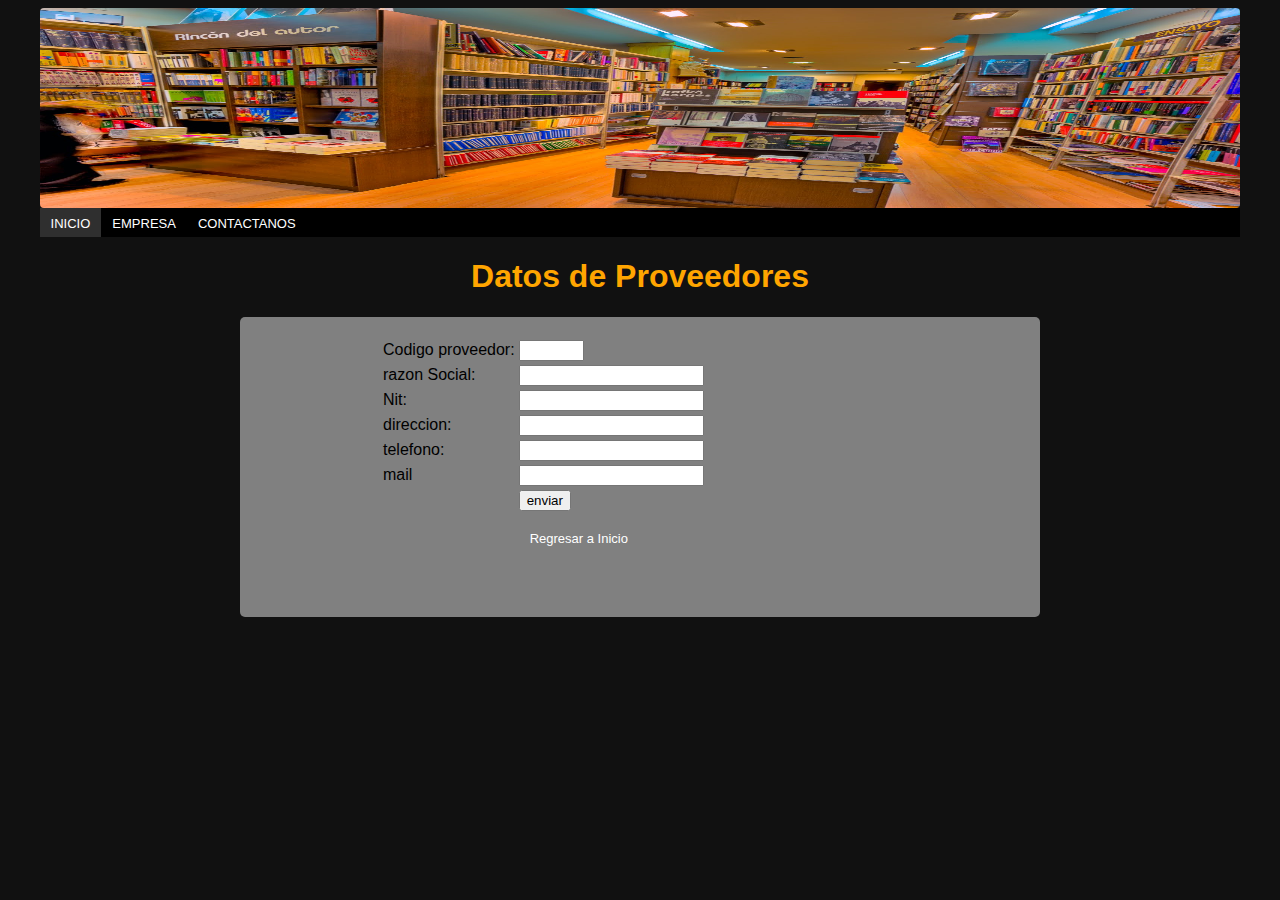
<file: form1.html>
<!DOCTYPE html>
<html>
<head>
	<link rel="stylesheet" type="text/css" href="estilo.css">
	<title>Datos Proveedor</title>
	<meta charset="utf-8">
</head>
<body>
	<header>

	</header>
	<nav>
			<a class="active" href="#">INICIO</a>
			<a href="#">EMPRESA</a>
			<a href="#">CONTACTANOS</a>
	</nav>
<h1>Datos de Proveedores</h1>
<div class="contenidoTabla">
<table border="0">
	<form name="form1" action="guardar.php" method="post" required="required">
		<tr>
			<td>Codigo proveedor:</td>
			<td><input type="text" name="codProveedor" required="required" size="5"></td>
		</tr>

		<tr>
			<td>razon Social:</td>
			<td><input type="text" name="razonSocial"></td>
		</tr>

		<tr>
			<td>Nit:</td>
			<td><input type="number" name="Nit" required="required" size="17" ></td>
		</tr>

		<tr>
			<td>direccion:</td>
			<td><input type="direccion" name="direccion"></td>
		</tr>

		<tr>
			<td>telefono:</td>
			<td><input type="number" name="telefono" required="required" size="8"></td>
		</tr>

		<tr>
			<td>mail</td>
			<td><input type="mail" name="e-mail" required="required"></td>
		</tr>

		<tr>
			<td></td>
			<td><input type="submit" name="enviar" value="enviar"></td>
		</tr>
<tr>
	<td></td>
	<td></td>
</tr>
<tr>
	<td></td>
	<td></td>
</tr>
<tr>
	<td></td>
	<td><a href="inicio.html">Regresar a Inicio</a></td>
</tr>
	</form>
	</table>
</div>
</body>
</html>
</file>
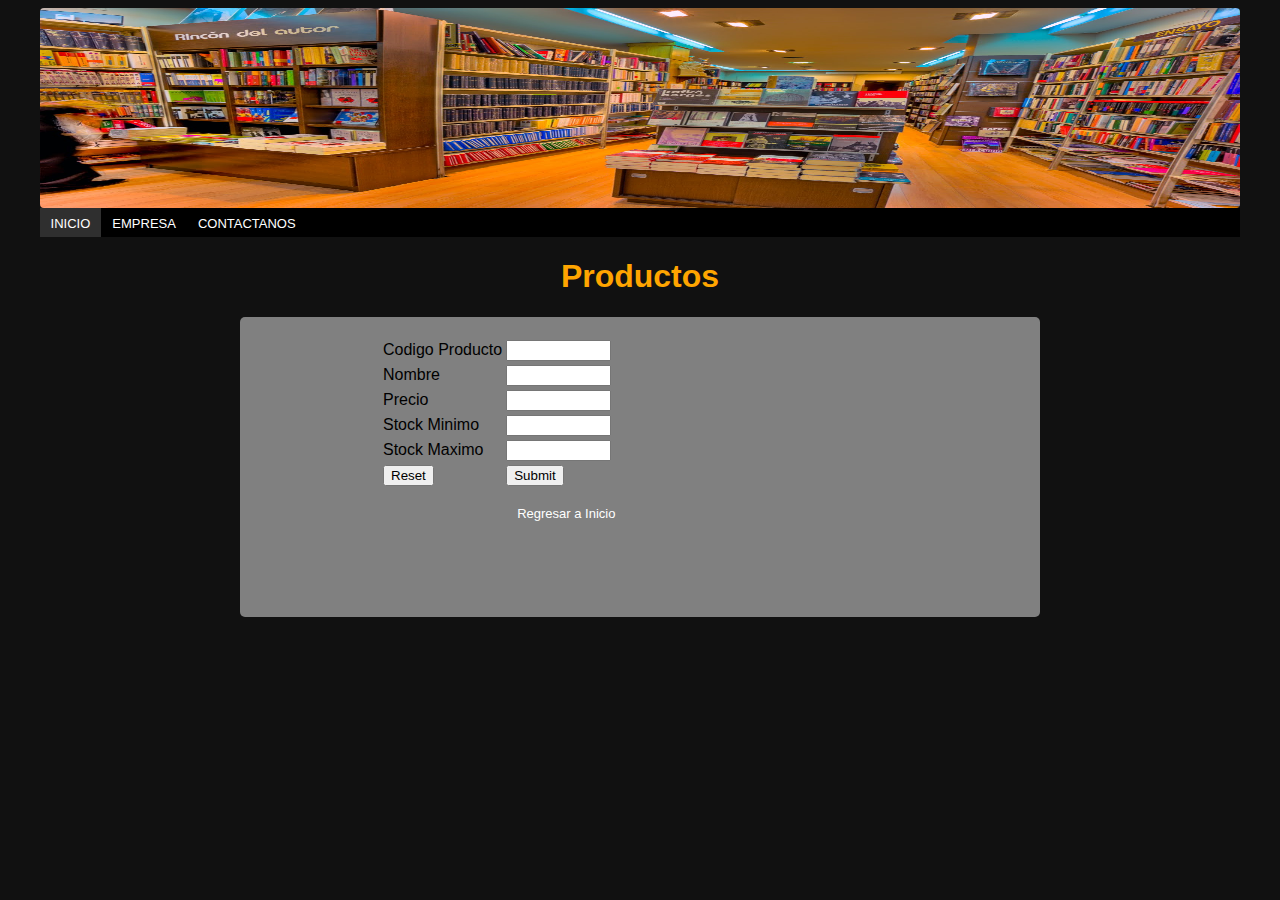
<file: form2.html>
<!DOCTYPE html>
<html>
<head>
<link rel="stylesheet" type="text/css" href="estilo.css">
<title>Productos</title>
</head>
<body>
	<header>

	</header>
	<nav>
			<a class="active" href="#">INICIO</a>
			<a href="#">EMPRESA</a>
			<a href="#">CONTACTANOS</a>
	</nav>
<h1>Productos</h1>
<div class="contenidoTabla">
	<table>
		<form name="form2" action="inicio.html" method="post" target="inicio.html">
		<tr>
	<td>Codigo Producto</td>
	<td><input type="text" name="codProd" size="10" required></td>
	</tr>
	<tr>
	<td>Nombre</td>
	<td><input type="text" name="codProd" size="10" required></td>
	</tr>
	<tr>
	<td>Precio</td>
	<td><input type="text" name="codProd" size="10" required></td>
	</tr>
	<tr>
	<td>Stock Minimo</td>
	<td><input type="text" name="codProd" size="10" required></td>
	</tr>
	<tr>
	<td>Stock Maximo</td>
	<td><input type="text" name="codProd" size="10" required></td>
	</tr>
	<tr>
	<td><input type="reset" name="Limpiar"></td>
	<td><input type="submit" name="Enviar"></td>
	</tr>
	<tr>
		<td></td>
		<td></td>
	</tr>
	<tr>
		<td></td>
		<td></td>
	</tr>
	<tr>
		<td></td>
		<td><a href="inicio.html">Regresar a Inicio</a></td>
	</tr>
	</form>
	</table>
</div>
</body>
</html>
</file>
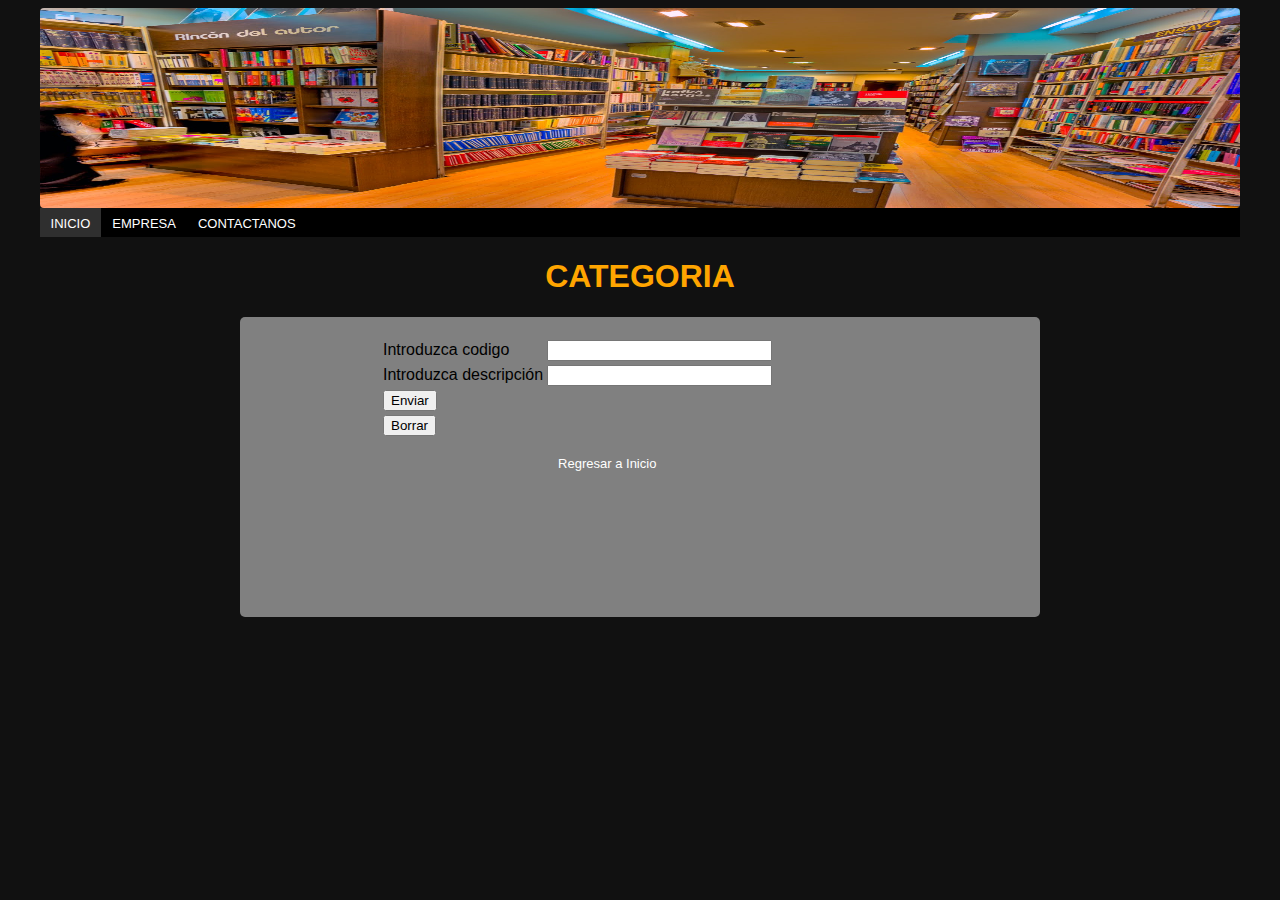
<file: form3.html>
<!DOCTYPE html>
<html>
<head>
<link rel="stylesheet" href="estilo.css">
<title>categoria</title>
</head>
<body>
  <header>

  </header>
  <nav>
      <a class="active" href="#">INICIO</a>
      <a href="#">EMPRESA</a>
      <a href="#">CONTACTANOS</a>
  </nav>
  <h1>CATEGORIA</h1>
  <div class="contenidoTabla">
  <form name="l" action="validar.php">
    <table>
      <tr>
        <td>Introduzca codigo</td>
        <td><input type="text" name="codigo" size="25"></td>
      </tr>
      <tr>
        <td>Introduzca descripción</td>
        <td><input type="text" name="descripción" size="25"></td>
      </tr>
      <tr>
        <td><input type="submit" value="Enviar"></td>
      </tr>
      <tr>
        <td><input type="reset" value="Borrar"></td>
      </tr>
      <tr>
      	<td></td>
      	<td></td>
      </tr>
      <tr>
      	<td></td>
      	<td></td>
      </tr>
      <tr>
      	<td></td>
      	<td><a href="inicio.html">Regresar a Inicio</a></td>
      </tr>
    </table>
  </form>
  </div>
</body>
</html>
</file>
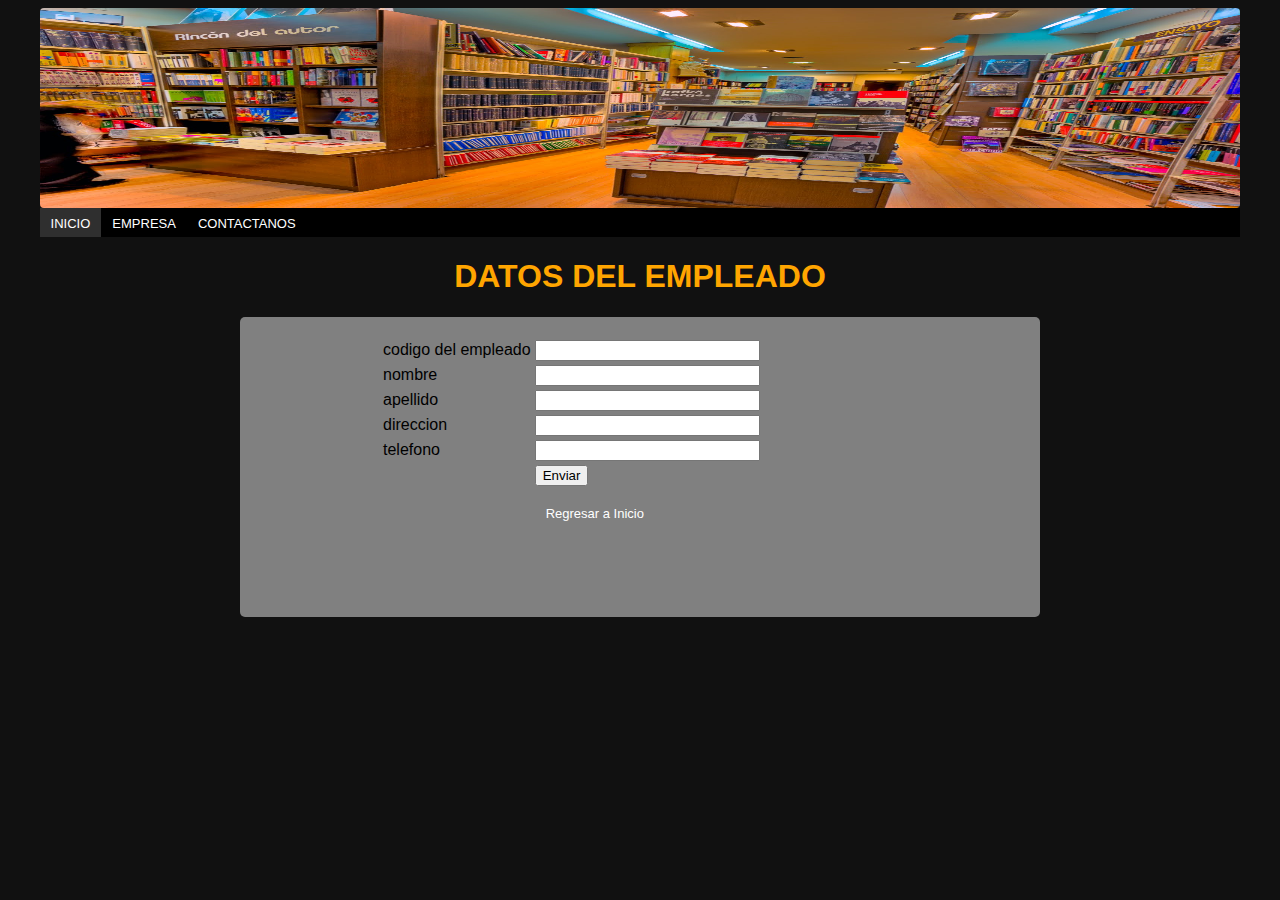
<file: form4.html>
<!DOCTYPE html>
<html>
<head>
  <link rel="stylesheet" href="estilo.css">
<title>formulario4</title>
</head>
<body>
  <header>

  </header>
  <nav>
      <a class="active" href="#">INICIO</a>
      <a href="#">EMPRESA</a>
      <a href="#">CONTACTANOS</a>
  </nav>
<h1>DATOS DEL EMPLEADO</h1>
<div class="contenidoTabla">
    <table>
  <form name="2" action="validar.php">
    <tr>
        <td>codigo del empleado</td>
        <td><input type="text" name="codigo" size="25"></td>
    </tr>
      <td>nombre</td>
      <td><input type="text" name="codigo" size="25"></td>
    <tr>
      <td>apellido</td>
      <td><input type="text" name="descripción" size="25"></td>
    </tr>
    <tr>
      <td>direccion</td>
      <td><input type="text" name="descripción" size="25"></td>
    </tr>
    <tr>
      <td>telefono</td>
      <td><input type="text" name="descripción" size="25"></td>
    </tr>
      <tr>
        <td></td>
        <td><input type="submit" value="Enviar"></td>
      </tr>
      <tr>
      	<td></td>
      	<td></td>
      </tr>
      <tr>
      	<td></td>
      	<td></td>
      </tr>
      <tr>
      	<td></td>
      	<td><a href="inicio.html">Regresar a Inicio</a></td>
      </tr>
    </form>
  </table>
</div>
</body>
</html>
</file>
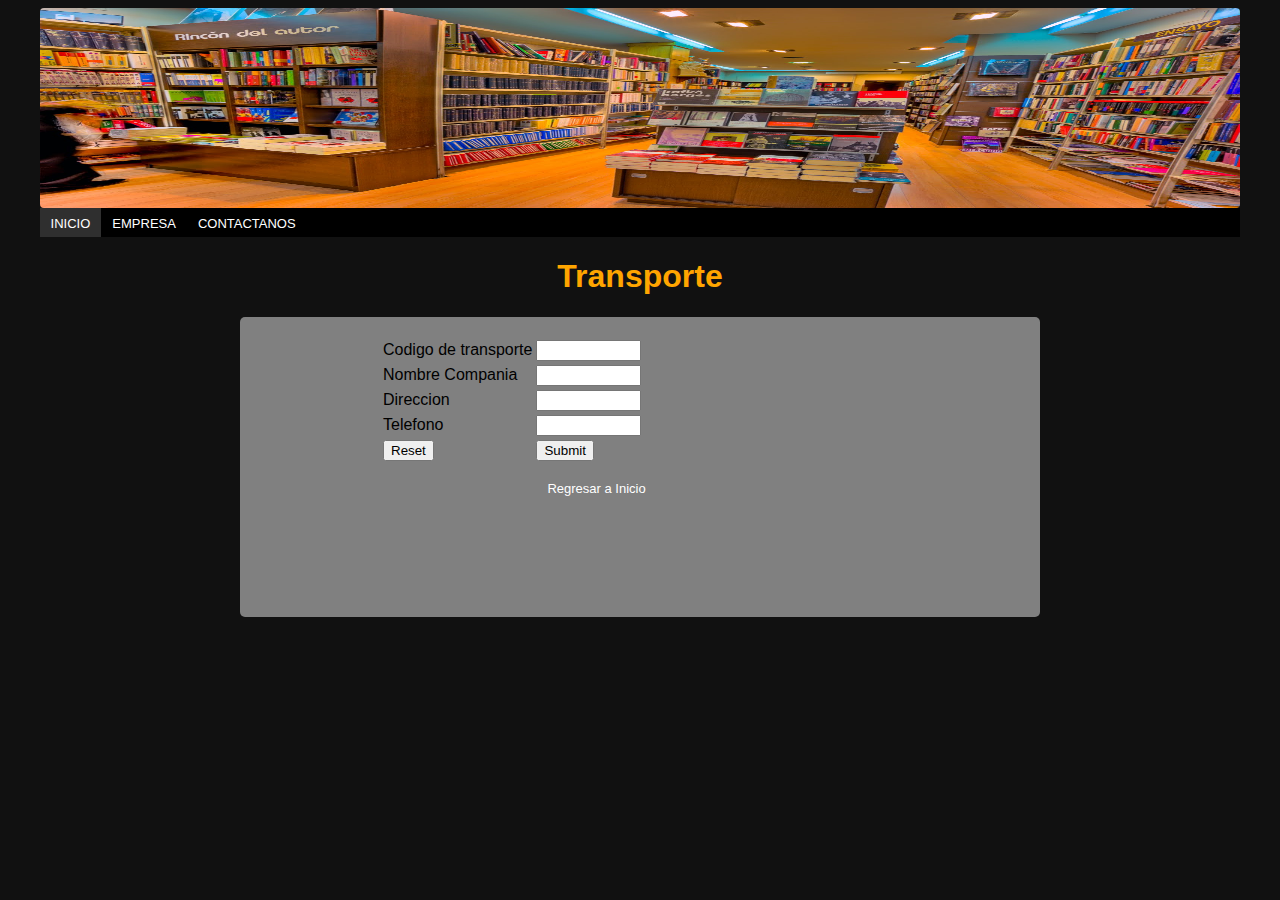
<file: form5.html>
<!DOCTYPE html>
<html>
<head>
<link rel="stylesheet" type="text/css" href="estilo.css">
<title>Transporte</title>
</head>
<body>
	<header>

	</header>
	<nav>
			<a class="active" href="#">INICIO</a>
			<a href="#">EMPRESA</a>
			<a href="#">CONTACTANOS</a>
	</nav>
<h1>Transporte</h1>
<div class="contenidoTabla">
	<table>
		<form name="form2" action="inicio.html" method="post" target="inicio.html">
		<tr>
	<td>Codigo de transporte</td>
	<td><input type="text" name="codProd" size="10" required></td>
	</tr>
	<tr>
	<td>Nombre Compania</td>
	<td><input type="text" name="codProd" size="10" required></td>
	</tr>
	<tr>
	<td>Direccion</td>
	<td><input type="text" name="codProd" size="10" required></td>
	</tr>
	<tr>
	<td>Telefono</td>
	<td><input type="text" name="codProd" size="10" required></td>
	</tr>
	<tr>
	<td><input type="reset" name="Limpiar"></td>
	<td><input type="submit" name="Enviar"></td>
	</tr>
	<tr>
		<td></td>
		<td></td>
	</tr>
	<tr>
		<td></td>
		<td></td>
	</tr>
	<tr>
		<td></td>
		<td><a href="inicio.html">Regresar a Inicio</a></td>
	</tr>
	</form>
	</table>
</div>
</body>
</html>
</file>
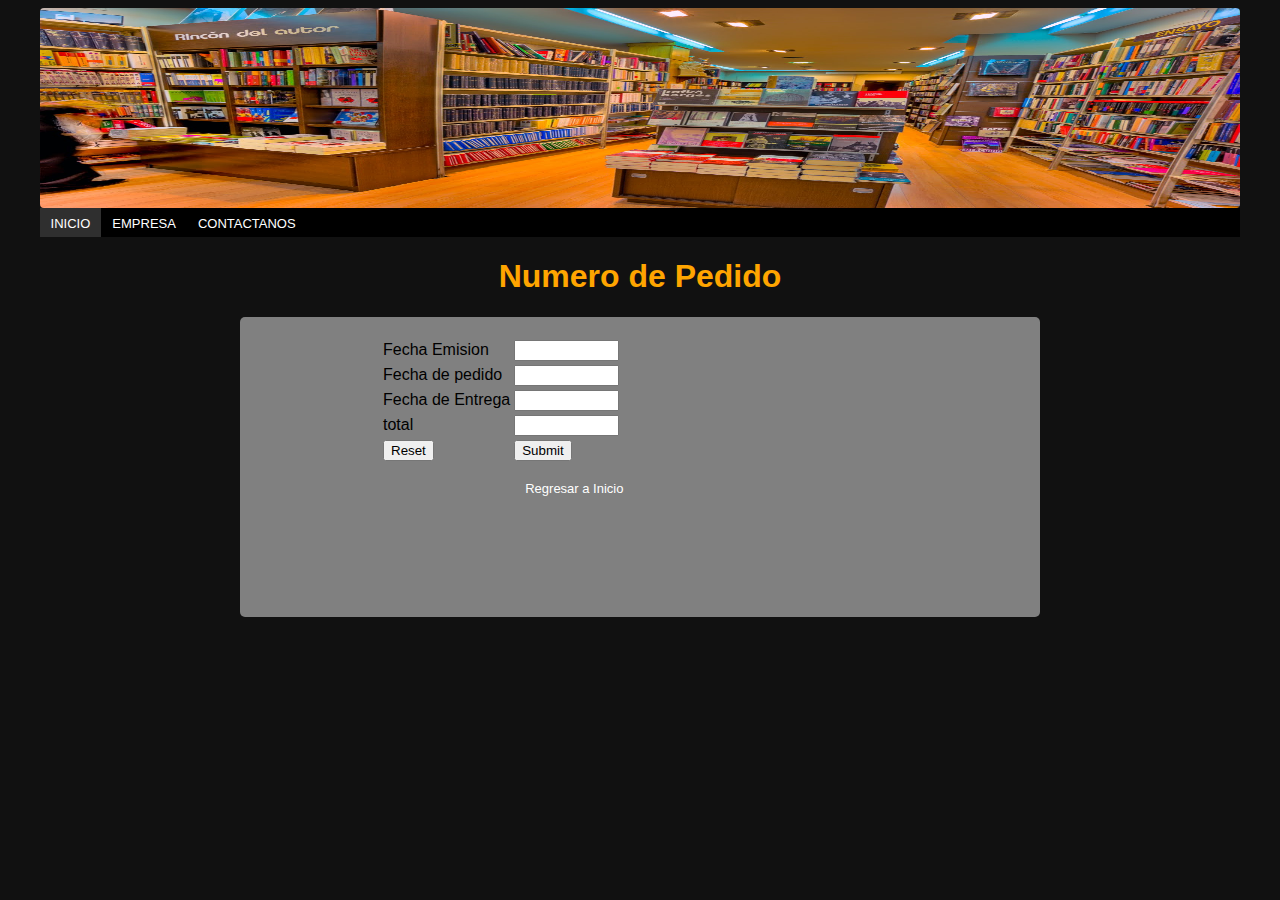
<file: form6.html>
<!DOCTYPE html>
<html>
<head>
	<link rel="stylesheet" type="text/css" href="estilo.css">
<title>Nota de pedido</title>
</head>
<body>
	<header>

	</header>
	<nav>
			<a class="active" href="#">INICIO</a>
			<a href="#">EMPRESA</a>
			<a href="#">CONTACTANOS</a>
	</nav>
<h1>Numero de Pedido</h1>
<div class="contenidoTabla">
	<table>
		<form name="form2" action="inicio.html" method="post" target="inicio.html">
		<tr>
	<td>Fecha Emision</td>
	<td><input type="text" name="codProd" size="10" required></td>
	</tr>
	<tr>
	<td>Fecha de pedido</td>
	<td><input type="text" name="codProd" size="10" required></td>
	</tr>
	<tr>
	<td>Fecha de Entrega</td>
	<td><input type="text" name="codProd" size="10" required></td>
	</tr>
	<tr>
	<td>total</td>
	<td><input type="text" name="codProd" size="10" required></td>
	</tr>
	<tr>
	<td><input type="reset" name="Limpiar"></td>
	<td><input type="submit" name="Enviar"></td>
	</tr>
	<tr>
		<td></td>
		<td></td>
	</tr>
	<tr>
		<td></td>
		<td></td>
	</tr>
	<tr>
		<td></td>
		<td><a href="inicio.html">Regresar a Inicio</a></td>
	</tr>
	</form>
	</table>
</div>
</body>
</html>
</file>
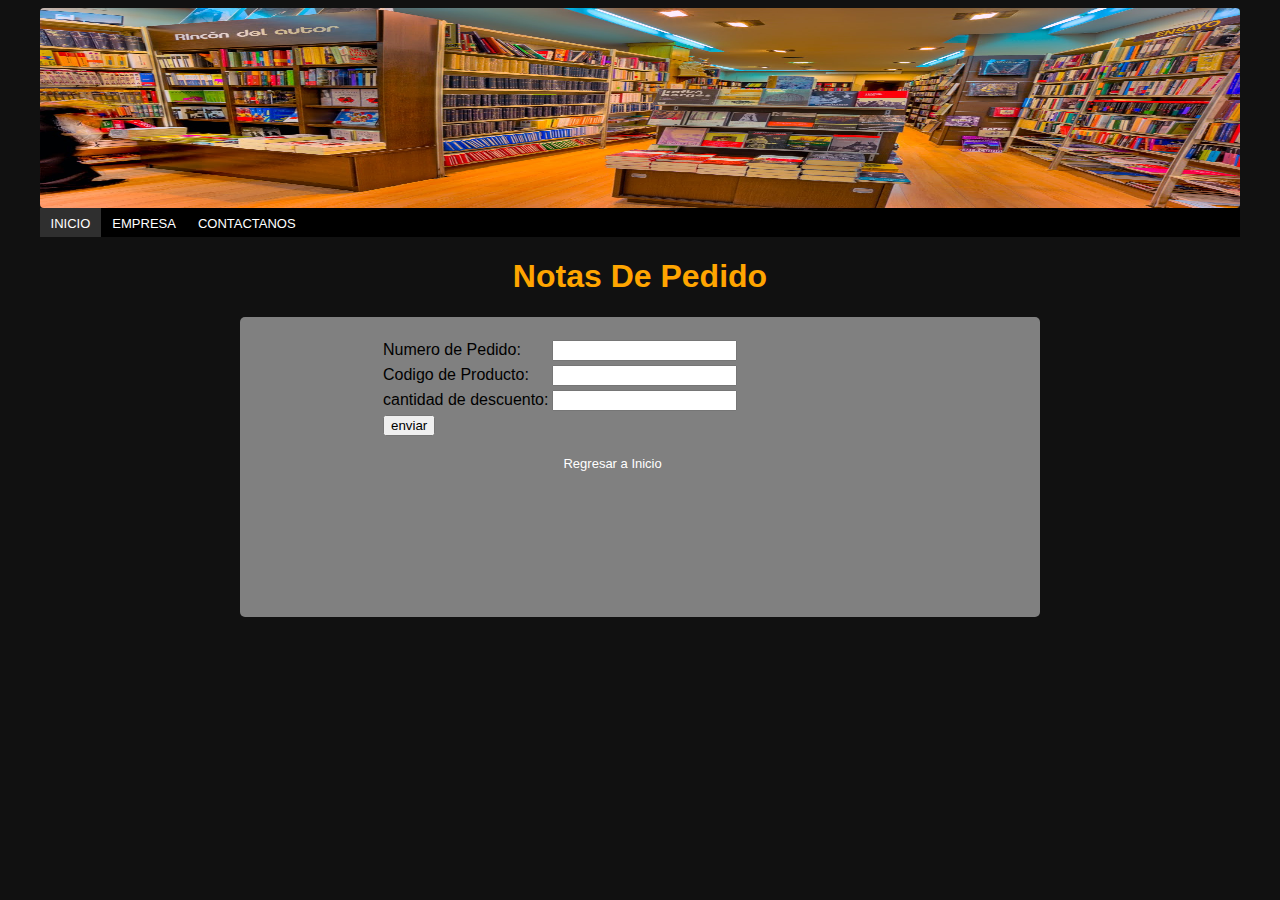
<file: form7.html>
<!DOCTYPE html>
<html>
<head>
	<link rel="stylesheet" type="text/css" href="estilo.css">
	<title>nota de pedido</title>
</head>
<body>
	<header>

	</header>
	<nav>
			<a class="active" href="#">INICIO</a>
			<a href="#">EMPRESA</a>
			<a href="#">CONTACTANOS</a>
	</nav>
<h1>Notas De Pedido</h1>
<div class="contenidoTabla">
	<table>
	<form name="formUlt" action="guardar.php" method="post" required="required">
		<tr>
			<td>Numero de Pedido:</td>
			<td><input type="number" name="codPedido" required="required" size="5"></td>
		</tr>
		<tr>
			<td>Codigo de Producto:</td>
			<td><input type="Codigo" name="codPedido" required="required"></td>
		</tr>
		<tr>
			<td>cantidad de descuento:</td>
			<td><input type="number" name="descuento" required="required"></td>
		</tr>
		<tr>
			<td><input type="submit" name="enviar" value="enviar"></td>
		</tr>
		<tr>
			<td></td>
			<td></td>
		</tr>
		<tr>
			<td></td>
			<td></td>
		</tr>
		<tr>
			<td></td>
			<td><a href="inicio.html">Regresar a Inicio</a></td>
		</tr>
	</form>
	</table>
</div>
</body>
</html>
</file>
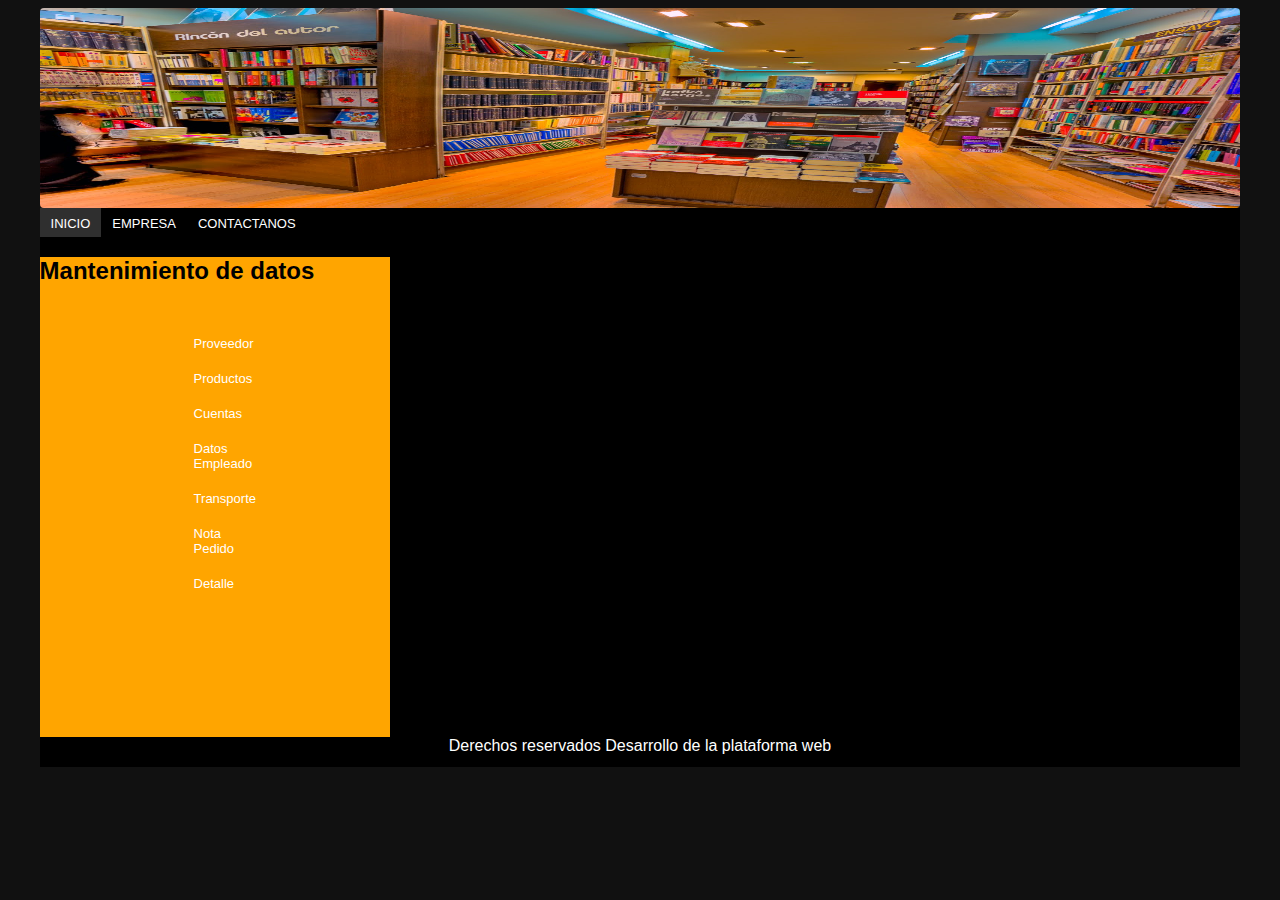
<file: inicio.html>
<!DOCTYPE html>
<html>
  <head>
    <meta charset="utf-8">
    <link rel="stylesheet" href="estilo.css">
    <title>practica</title>
  </head>
  <body>
    <header>

    </header>
    <nav>
        <a class="active" href="#">INICIO</a>
        <a href="#">EMPRESA</a>
        <a href="#">CONTACTANOS</a>
    </nav>
    <section>
      <article class="content">
        <aside class="texto">

        </aside>

      </article>
      <article class="lat">
        <h2>Mantenimiento de datos</h2>
		<table>
			<tr>
				<td><a href="form1.html">Proveedor</a></td>
			</tr>
			<tr>
				<td><a href="form2.html">Productos</a></td>
			</tr>
			<tr>
				<td><a href="form3.html">Cuentas</a></td>
			</tr>
			<tr>
				<td><a href="form4.html">Datos Empleado</a></td>
			</tr>
			<tr>
				<td><a href="form5.html">Transporte</a></td>
			</tr>
			<tr>
				<td><a href="form6.html">Nota Pedido</a></td>
			</tr>
			<tr>
				<td><a href="form7.html">Detalle</a></td>
			</tr>
		</table>
      </article>
    </section>
    <footer>Derechos reservados Desarrollo de la plataforma web</footer>
  </body>
</html>
</file>
<file: estilo.css>
body{
  font-family: arial, sans-serif;
  background-color: #111;
  -webkit-font-smoothing: antialiased;
  -moz-osx-font-smoothing: grayscale;
}

header{
  background-image: url("img/banner.jpg");
  background-repeat: round;
  margin: 0 auto;
  height: 200px;
  width: 95%;
  background-color: white;
  border-radius: 4px;

}

nav{
  overflow: hidden;
  margin: 0 auto;
  background-color: black;
  height: 29px;
  width: 95%;
  text-align: center;
}


a{
  font-size: 13px;
  float: left;
  color: white;
  display: block;
  text-decoration: none;
  padding: 8px 11px;
}

a:hover{
  color: black;
  background-color: white;
}

.active{
  color: white;
  background-color: #2f2f2f;
}

section{
  margin: 0 auto;
  background-color: black;
  height: 500px;
  width: 95%;
  overflow: hidden;
}

.content{

background-repeat:no-repeat;
background-position:20% 20%;
height: 550px;
width: 700px;
background-color: black;
float: right;
}

.lat{


margin-right: 500px;
background-size: contain;
height: 600px;
width: 350px;
background-color: orange;

}

.texto{
  margin-top: 150px;
  margin-right: 100px;
  width: 500px;
  height: 200px;
  background-color: black;
  float: right;
  text-align: justify;

}

footer{
  text-align: center;
  color: white;
  margin: 0 auto;
  width: 95%;
  height: 30px;
  background-color: black;

}


.contenedor{
text-align: center;
color: black;
border-radius: 8px;
margin: 200px auto;
background-color: skyblue;
height: auto;
width: 500px;

}

.marco{
  color: white;
text-align: left;
border-radius: 8px 8px 0 0;
background-position:center;
background-size: cover;
background-image:url("ventas2.jpg");

width: 500px;
height: 100px;


}

.login{
  color: white;
text-align: left;
	border-radius: 0 0 8px 8px;
	background-color: black;
	margin: 0 auto;
	width: 500px;
	height: 150px;

}


table{


	margin: auto 120px;
	padding: 20px;


}



.contenidoTabla{

border-radius: 5px;
background-color: grey;
width: 800px;
height: 300px;
margin: 0 auto;

}

h1{

  color: orange;
  text-align: center;

}
</file>
